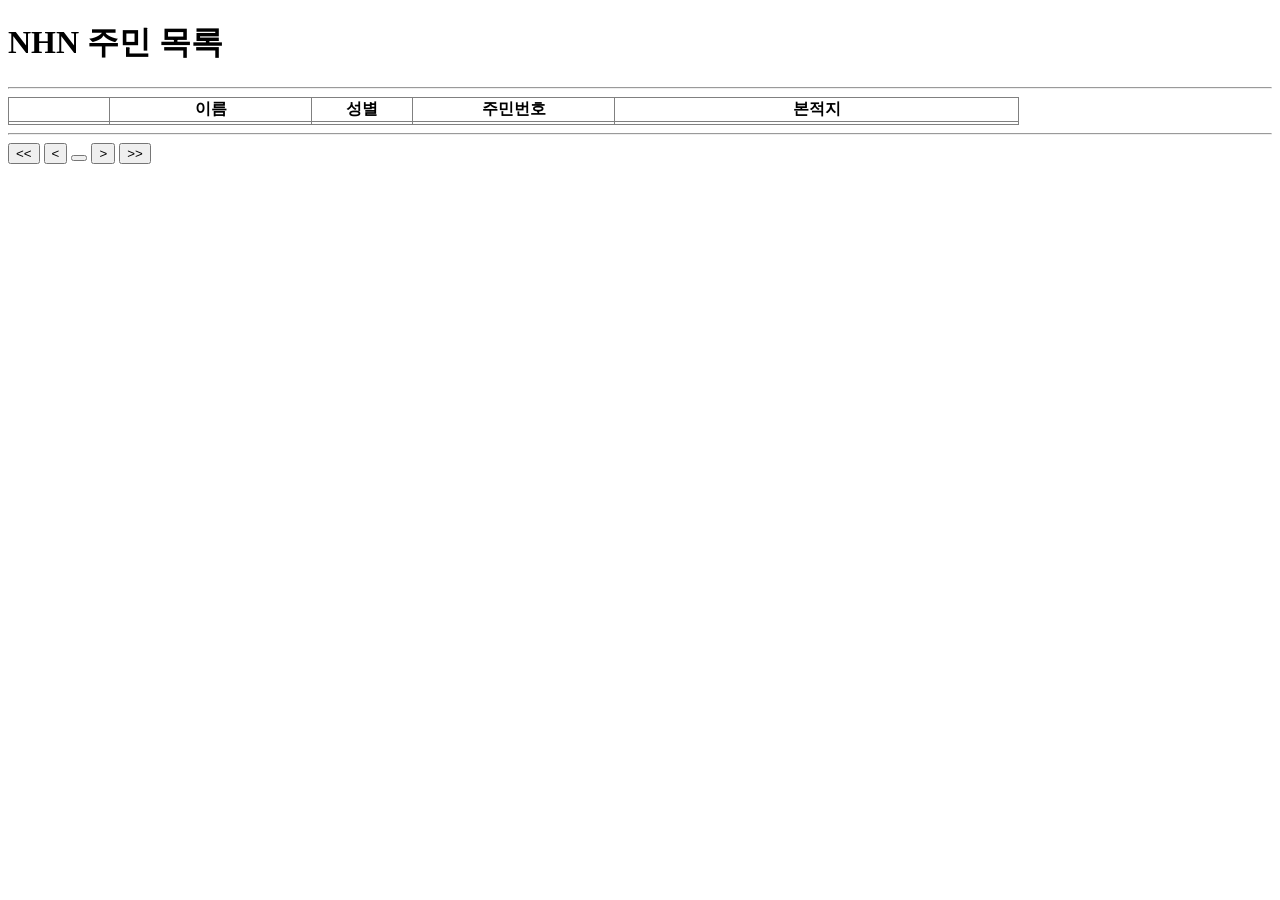
<file: src/main/webapp/WEB-INF/views/index.html>
<!DOCTYPE html>
<html lang="en">
<head>
    <meta charset="UTF-8">
    <title>NHN Homepage</title>
</head>
<body>
<h1>NHN 주민 목록</h1>
<hr>
<table border="1" style="border-collapse: collapse; width: 80%">
    <tr>
        <th style="width: 10%"></th>
        <th style="width: 20%">이름</th>
        <th style="width: 10%">성별</th>
        <th style="width: 20%">주민번호</th>
        <th style="width: 40%">본적지</th>
    </tr>
    <tr th:each="resident : ${residents}">
        <td th:text="${resident.residentSerialNumber}"></td>
        <td>
            <a th:href="@{/resident/{serialNumber}(serialNumber=${resident.residentSerialNumber})}"
               th:text="${resident.name}"></a>
        </td>
        <td th:text="${resident.genderCode}"></td>
        <td th:text="${resident.residentRegistrationNumber}"></td>
        <td th:text="${resident.registrationBaseAddress}"></td>
    </tr>
</table>
<hr>
<div>
    <button th:onclick="|location.href='@{/resident(page=1)}'|">&lt&lt</button>
    <button th:onclick="|location.href='@{/resident(page=${(curPage - 10)/10*10+1})})}'|"
            th:disabled="${curPage <= 10}">&lt</button>
    <span th:if="${totalPages > 0}" th:each="pageNumber : ${pageNumbers}">
        <button th:onclick="|location.href='@{/resident(page=${pageNumber})}'|">
            <span th:text="${pageNumber}"></span>
        </button>
    </span>
    <button th:onclick="|location.href='@{/resident(page=${(curPage + 10)/10*10+1})})}'|"
            th:disabled="${(curPage - 1) / 10 == (totalPages -1) /10}">&gt</button>
    <button th:onclick="|location.href='@{/resident(page=${totalPages == 0 ? 1 : totalPages})}'|">&gt&gt</button>
</div>
</body>
</html>
</file>
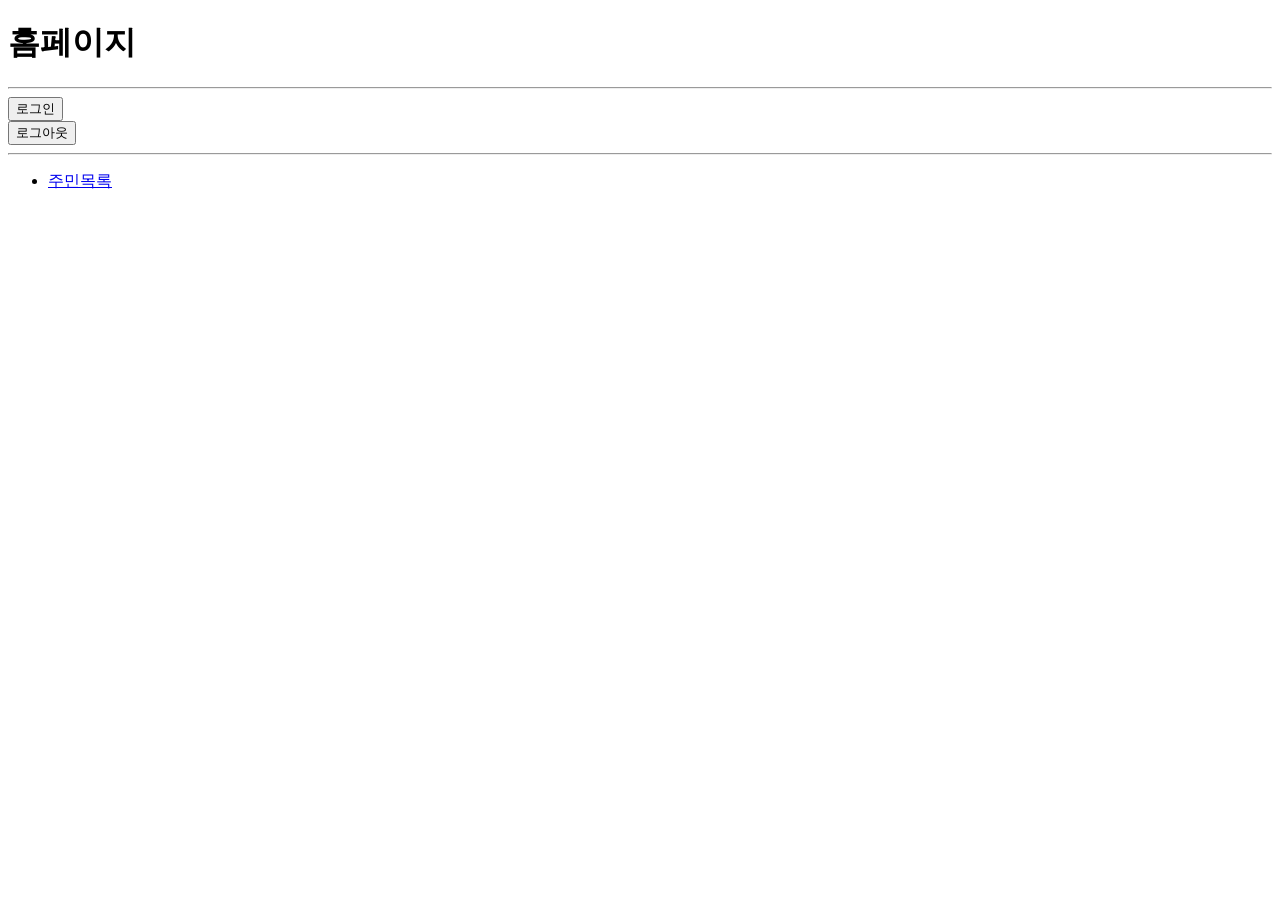
<file: src/main/webapp/WEB-INF/views/home.html>
<!DOCTYPE html>
<html lang="en"
      xmlns:sec="http://www.thymeleaf.org/extras/spring-security">
<head>
    <meta charset="UTF-8">
    <title>홈페이지</title>
</head>
<body>
<h1>홈페이지</h1>
<hr>
<button sec:authorize="!hasAuthority('ROLE_USER')" onclick="location.href='/login'">로그인</button>
<div sec:authorize="hasAuthority('ROLE_USER')">
    <span th:text="${#authentication.name + '님 안녕하세요. '}"></span>
    <form method="post" action="/logout">
        <input type="hidden" th:name="${_csrf.parameterName}" th:value="${_csrf.token}">
        <input type="submit" value="로그아웃">
    </form>
</div>
<hr>
<span sec:authorize="hasAuthority('ROLE_USER')">
<ul>
    <li><a href="/resident">주민목록</a></li>
</ul>
</span>
</body>
</html>
</file>
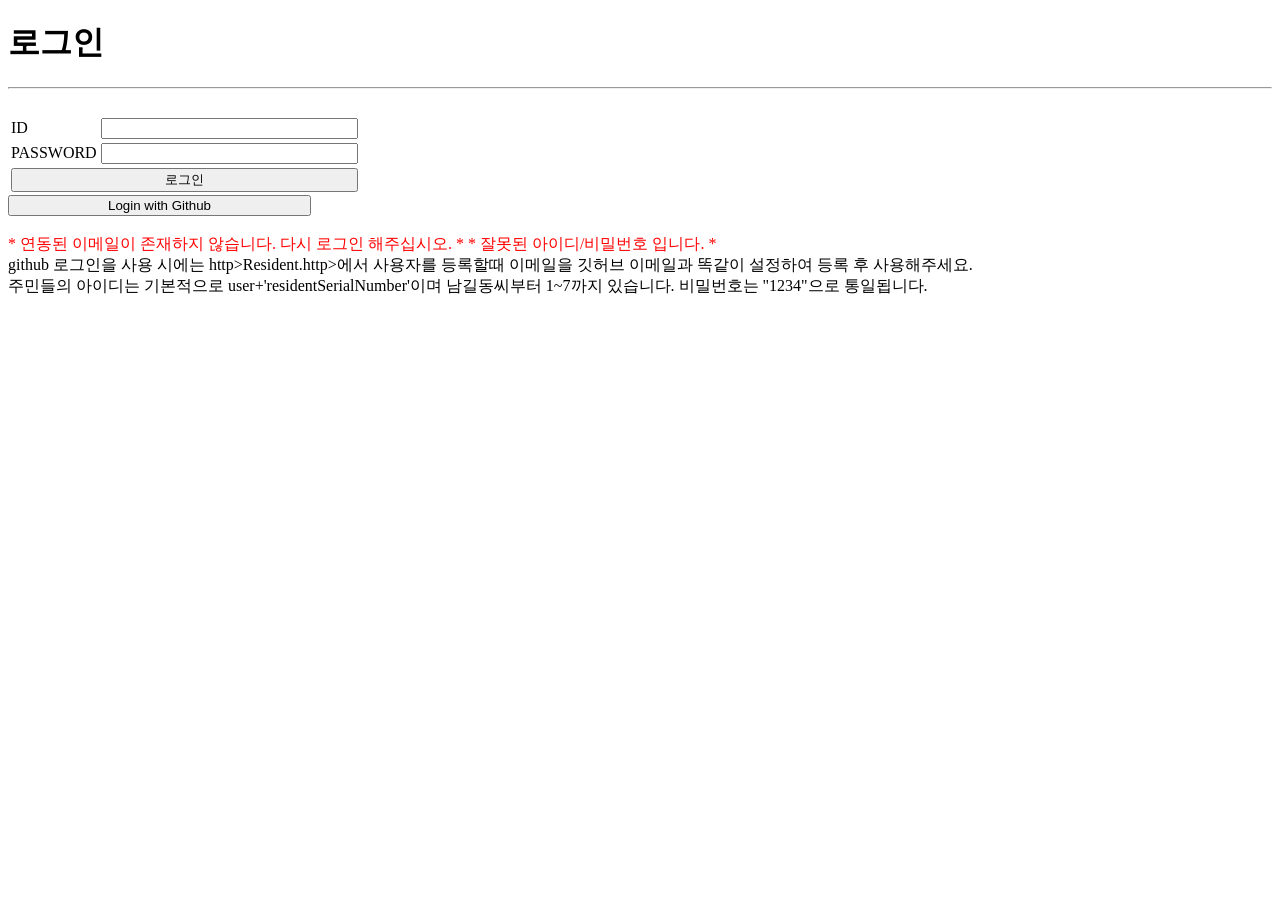
<file: src/main/webapp/WEB-INF/views/login.html>
<!DOCTYPE html>
<html lang="en">
<head>
    <meta charset="UTF-8">
    <title>로그인</title>
</head>
<body>
<h1>로그인</h1>
<hr>
    <form method="post" action="/login">
        <input type="hidden" th:name="${_csrf.parameterName}" th:value="${_csrf.token}"/><br/>
        <table style="width: 307px">
            <tr style="width: 100%;">
                <td style="width: 30%">ID</td>
                <td style="width: 70%"><input type="text" name="id" size="30"/></td>
            </tr>
            <tr style="width: 100%;">
                <td style="width: 30%">PASSWORD</td>
                <td style="width: 70%"><input type="password" name="password" size="30"/></td>
            </tr>
            <tr><th colspan="2"><input type="submit" value="로그인" style="width: 100%"></th></tr>
        </table>
    </form>
<button th:onclick="|location.href='@{https://github.com/login/oauth/authorize(client_id=${clientId}, scope=${scope})}'|"
        style="width: 303px">
    Login with Github
</button>
<br/><br/>
<div th:if="${param.error != null}" th:switch="${#strings.toString(param.error)}" style="color : red">
    <span th:case="email">* 연동된 이메일이 존재하지 않습니다. 다시 로그인 해주십시오. *</span>
    <span th:case="*">* 잘못된 아이디/비밀번호 입니다. *</span>
</div>

    <div>github 로그인을 사용 시에는 http>Resident.http>에서 사용자를 등록할때 이메일을 깃허브 이메일과 똑같이 설정하여 등록 후 사용해주세요.</div>
    <div>주민들의 아이디는 기본적으로 user+'residentSerialNumber'이며 남길동씨부터 1~7까지 있습니다. 비밀번호는 "1234"으로 통일됩니다.</div>

</body>
</html>
</file>
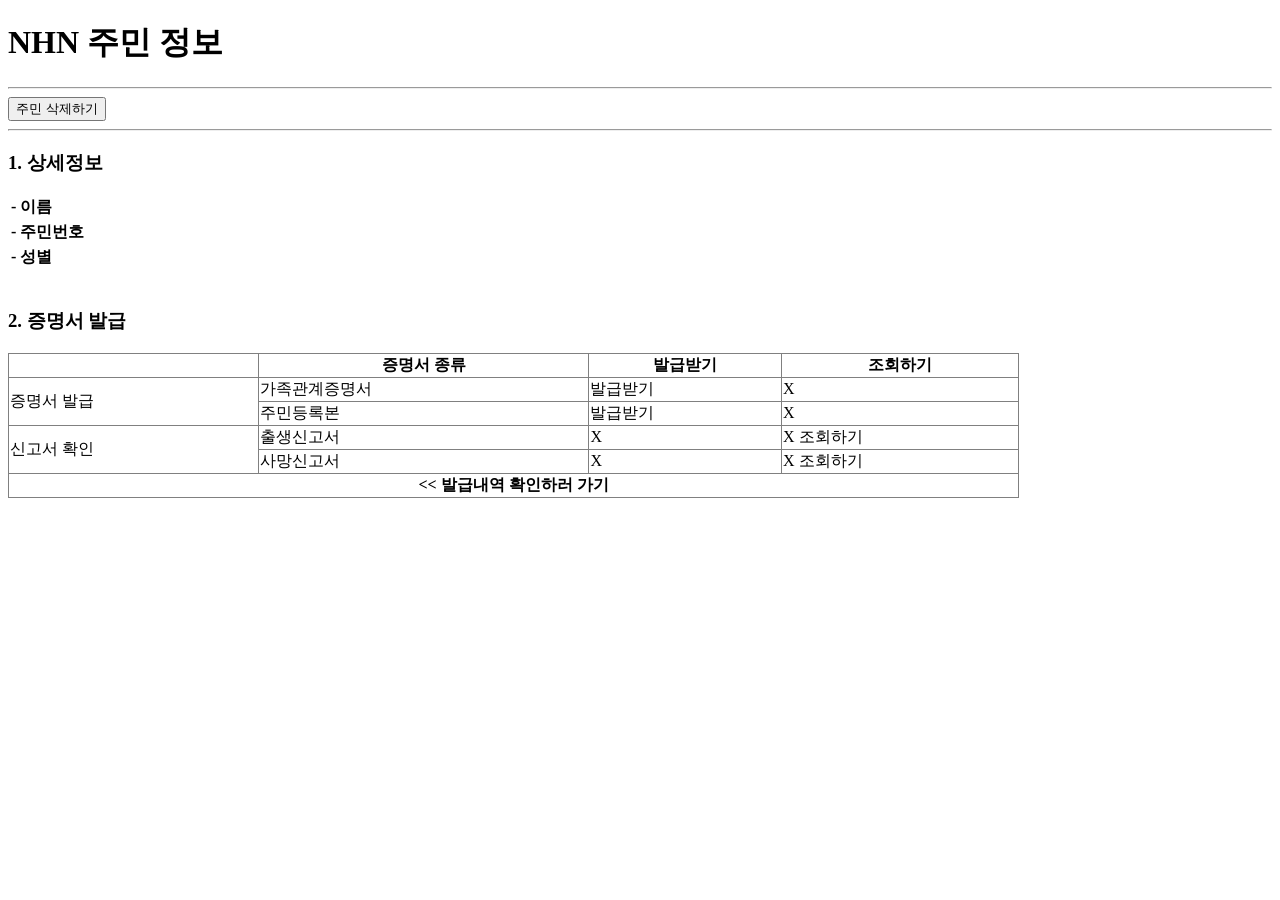
<file: src/main/webapp/WEB-INF/views/resident.html>
<!DOCTYPE html>
<html lang="en">
<head>
    <meta charset="UTF-8">
    <title>NHN 주민 정보</title>
</head>
<body>
<h1>NHN 주민 정보</h1>
<hr>
<button th:onclick="|location.href='@{/resident/{id}/delete(id=${residentSerialNumber})}'|">주민 삭제하기</button>
<hr>
<h3>1. 상세정보</h3>
<table>
    <tr><th style="float:left;">- 이름</th><td th:text="${resident.name}"></td></tr>
    <tr><th style="float:left;">- 주민번호</th><td th:text="${resident.residentRegistrationNumber}"></td></tr>
    <tr><th style="float:left;">- 성별</th><td th:text="${resident.genderCode}"></td></tr>
</table>
<br/>
<h3>2. 증명서 발급</h3>
<table border="1" width="80%" style="border-collapse: collapse">
    <tr>
        <th></th>
        <th>증명서 종류</th>
        <th>발급받기</th>
        <th>조회하기</th>
    </tr>
    <tr>
        <td rowspan="2">증명서 발급</td>
        <td>가족관계증명서</td>
        <td><a th:href="@{/certificate/{id}/relation(id=${residentSerialNumber})}">발급받기</a></td>
        <td>X</td>
    </tr>
    <tr>
        <td>주민등록본</td>
        <td><a th:href="@{/certificate/{id}/registration(id=${residentSerialNumber})}">발급받기</a></td>
        <td>X</td>
    </tr>
    <tr>
        <td rowspan="2">신고서 확인</td>
        <td>출생신고서</td>
        <td>X</td>
        <td>
            <span th:if="${resident.birthReportCode == 0 }">X</span>
            <span th:unless="${resident.birthReportCode == 0}">
                <a th:href="@{/certificate/{id}/birth(id=${residentSerialNumber})}">조회하기</a>
            </span>
        </td>
    </tr>
    <tr>
        <td>사망신고서</td>
        <td>X</td>
        <td>
            <span th:if="${resident.deathReportCode == 0 }">X</span>
            <span th:unless="${resident.deathReportCode == 0}">
                <a th:href="@{/certificate/{id}/death(id=${residentSerialNumber})}">조회하기</a>
            </span>
        </td>
    </tr>
    <tr>
        <th colspan="4"><a th:href="@{/certificate/{id}(id=${residentSerialNumber})}">&lt&lt 발급내역 확인하러 가기</a></th>
    </tr>
</table>
</body>
</html>
</file>
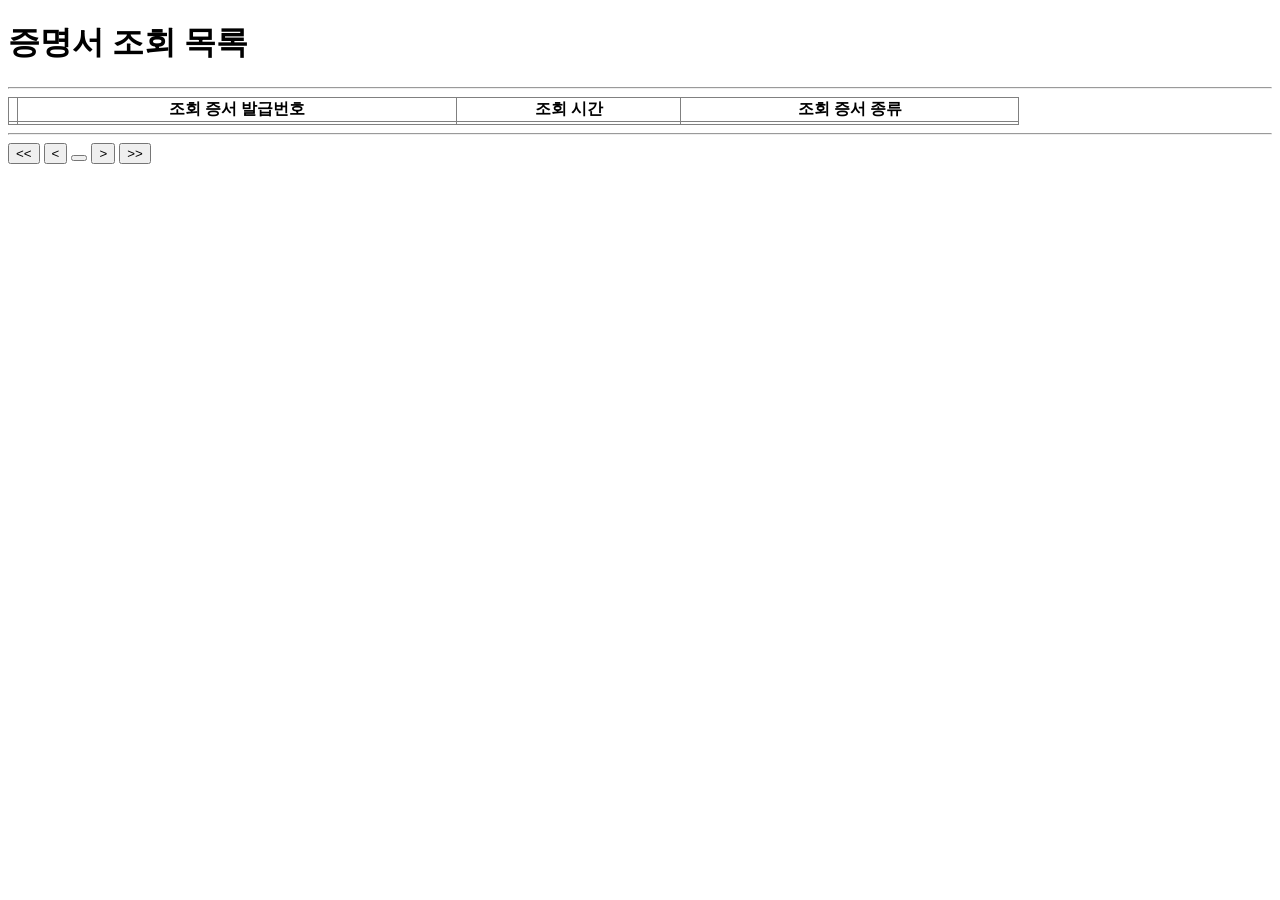
<file: src/main/webapp/WEB-INF/views/certificate/list.html>
<!DOCTYPE html>
<html lang="en">
<head>
    <meta charset="UTF-8">
    <title>증명서발급목록</title>
</head>
<body>
<h1>증명서 조회 목록</h1>
<hr>
<table border="1" style="width: 80%; text-align: center; border-collapse: collapse">
    <tr>
        <th></th>
        <th>조회 증서 발급번호</th>
        <th>조회 시간</th>
        <th>조회 증서 종류</th>
    </tr>
    <tr th:each="list : ${lists}">
        <td th:text="${(curPage - 1)*10 + listStat.index + 1}"></td>
        <td th:text="${list.certificateConfirmationNumber}"></td>
        <td th:text="${#temporals.format(list.certificateIssueDate, 'yyyy-MM-dd')}"></td>
        <td th:text="${list.certificateTypeCode}"></td>
    </tr>
</table>
<hr>
<div>
    <button th:onclick="|location.href='@{/certificate/{id}(id = ${serialNumber}, page=1)}'|">&lt&lt</button>
    <button th:onclick="|location.href='@{/certificate/{id}(id = ${serialNumber}, page=${(curPage - 10)/10*10+1})})}'|"
            th:disabled="${curPage <= 10}">&lt</button>
    <span th:if="${lists.totalPages > 0}" th:each="pageNumber : ${pageNumbers}">
        <button th:onclick="|location.href='@{/certificate/{id}(id = ${serialNumber}, page=${pageNumber})}'|">
            <span th:text="${pageNumber}"></span>
        </button>
    </span>
    <button th:onclick="|location.href='@{/certificate/{id}(id = ${serialNumber}, page=${(curPage + 10)/10*10+1})})}'|"
            th:disabled="${(curPage - 1) / 10 == (lists.totalPages -1) /10}">&gt</button>
    <button th:onclick="|location.href='@{/certificate/{id}(id = ${serialNumber}, page=${lists.totalPages == 0 ? 1 : lists.totalPages})}'|">&gt&gt</button>
</div>
</body>
</html>
</file>
